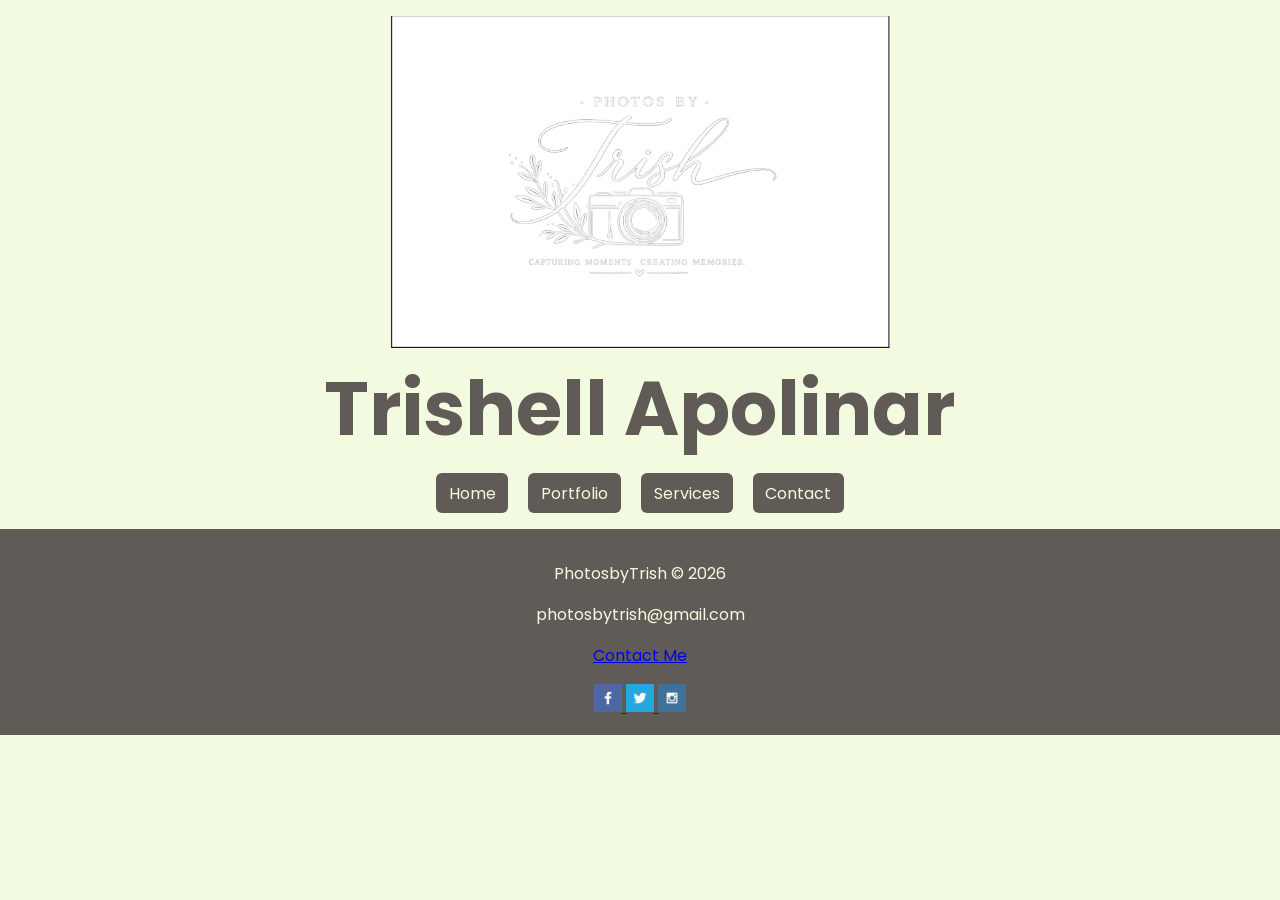
<file: child/contact.html>
<!DOCTYPE html>
<html lang="en">
<head>
    <meta charset="UTF-8">
    <meta name="viewport" content="width=device-width, initial-scale=1.0">
    <title>Photos by Trish/contact</title>
    <link rel="stylesheet" href="../styles/style.css">
</head>
<body>
    <header>
        <img id="logo" src="../images/logo.png" alt="logo">
        <h1 class="name">Trishell Apolinar</h1>

        <nav class="menu">
            <ul>
                <li><a href="../index.html">Home</a></li>
                <li><a href="portfolio.html">Portfolio</a></li>
                <li><a href="services.html">Services</a></li>
                <li><a href="contact.html">Contact</a></li>
            </ul>
        </nav>
    </header>

    <footer>
        <p> PhotosbyTrish &copy; 2026</p>
        <p>photosbytrish@gmail.com</p>
        <p><a href="contact.html">Contact Me</a></p>
        <div class="social">
            <a href="https://facebook.com" target="_blank">
                <img src="../images/facebook.png" alt="fb icon">
            </a>
            <a href="https://twitter.com" target="_blank">
                <img src="../images/twitter.png" alt="twitter icon">
            </a>
            <a href="https://instagram.com" target="_blank">
                <img src="../images/instagram.png" alt="instagram icon">
            </a>
        </div>
    </footer>
    
</body>
</html>
</file>
<file: styles/style.css>
@import url('https://fonts.googleapis.com/css2?family=Playfair:ital,opsz,wght@0,5..1200,300..900;1,5..1200,300..900&family=Poppins:ital,wght@0,100;0,200;0,300;0,400;0,500;0,600;0,700;0,800;0,900;1,100;1,200;1,300;1,400;1,500;1,600;1,700;1,800;1,900&display=swap');


:root {
	--brand-dark: #605B56; 
	--accent-lav: #E8D7FF; 
	--accent-green: #ACC18A;
	--cream: #F2FBE0; 
	--text: #222;
}


body {
	font-family: 'Poppins', system-ui, -apple-system, 'Segoe UI', Roboto, Arial, sans-serif;
	margin: 0;
	padding: 0;
	background: var(--cream);
	color: var(--brand-dark);
}


header { text-align: center; padding: 1rem 0; }
#logo {
    width: 500px;
    max-width: 100%;
    height: auto;
    display: block;
    margin: 0 auto;
}
.name { 
    margin: 0.25rem 0 0.5rem; 
    color: var(--brand-dark); 
    font-size: 75px;
}

.menu ul {
	list-style: none;
	margin: 0;
	padding: 0;
	display: flex;
	justify-content: center;
	gap: 1.25rem;
	align-items: center;
}
.menu li { margin: 0; }
.menu a {
	color: var(--cream);
	background: var(--brand-dark);
	text-decoration: none;
	padding: 0.45rem 0.8rem;
	display: inline-block;
	border-radius: 6px;
	transition: background 160ms ease, color 160ms ease;
}
.menu a:hover {
	background: var(--accent-lav);
	color: var(--brand-dark);
}

#descript {
	display: grid;
	grid-template-columns: 1.2fr 0.8fr;
	align-items: center;
	gap: 2rem;
	padding: 2rem 1rem;
	max-width: 1100px;
	margin: 0 auto;
}

#descript div {
	max-width: 560px;
}

#descript h1,
#descript h2 {
	margin: 0 0 1rem;
}

#descript h1 {
	font-size: clamp(2rem, 3vw, 3rem);
}

#descript h2 {
	font-size: 1.1rem;
	line-height: 1.75;
	font-weight: 400;
	color: rgba(96, 91, 86, 0.88);
}

#descript a {
	display: inline-block;
	margin-top: 2rem;
	background: var(--accent-green);
	color: var(--brand-dark);
	text-decoration: none;
	padding: 0.85rem 1.4rem;
	border-radius: 999px;
	font-weight: 700;
	transition: transform 150ms ease, background 150ms ease;
}

#descript a:hover {
	background: #95b87a;
	transform: translateY(-1px);
}

#descript img {
	width: 100%;
	height: auto;
	border-radius: 16px;
	object-fit: cover;
}

#about {
	display: grid;
	grid-template-columns: 3fr 1fr;
	gap: 2rem;
	padding: 2rem;
	margin: 2rem auto;
	max-width: 1100px;
	background: rgba(255, 255, 255, 0.88);
	border: 1px solid rgba(96, 91, 86, 0.24);
	border-radius: 18px;
	box-shadow: 0 18px 36px rgba(96, 91, 86, 0.08);
	align-items: center;
}

#about #info {
	padding-right: 2rem;
}

#about h2 {
	margin-top: 1rem;
	font-size: 1.05rem;
	line-height: 1.8;
	color: rgba(96, 91, 86, 0.92);
}

#about h1 {
	margin-top: 0;
	font-size: clamp(2rem, 2.4vw, 2.8rem);
}

#about h2 {
	font-size: 1.05rem;
	line-height: 1.8;
	color: rgba(96, 91, 86, 0.92);
}

#about img {
	width: 100%;
	height: auto;
	border-radius: 16px;
	object-fit: cover;
	box-shadow: 0 10px 28px rgba(96, 91, 86, 0.12);
}

footer {
	background: var(--brand-dark);
	color: var(--cream);
	padding: 1rem 0.5rem;
	text-align: center;
}
.social img { width: 28px; height: auto; filter: none; }


.highlight { 
    color: var(--accent-green); 
}

#content {
	display: grid;
	grid-template-columns: repeat(3, minmax(0, 1fr));
	gap: 1.5rem;
	padding: 2rem;
	max-width: 1100px;
	margin: 0 auto 2rem;
}

#content section {
	display: flex;
	flex-direction: column;
	align-items: center;
	text-align: center;
	padding: 1rem;
	border: 1px solid rgba(96, 91, 86, 0.18);
	border-radius: 18px;
	background: rgba(255, 255, 255, 0.94);
}

#content section img {
	width: 100%;
	height: 300px;
	border-radius: 16px;
	object-fit: cover;
}

#content section h2 {
	margin: 1rem 0 0;
	font-size: 1.1rem;
	color: var(--brand-dark);
}

#moment {
	max-width: 1100px;
	margin: 0 auto 2rem;
	padding: 2rem;
	background: rgba(255, 255, 255, 0.92);
	border: 1px solid rgba(96, 91, 86, 0.24);
	border-radius: 18px;
	box-shadow: 0 18px 36px rgba(96, 91, 86, 0.08);
	display: flex;
	flex-direction: column;
	align-items: center;
	text-align: center;
}

#moment h1 {
	margin: 0;
	font-size: clamp(2rem, 2.5vw, 3rem);
	color: var(--brand-dark);
}

#moment a {
	display: inline-block;
	margin-top: 1.75rem;
	padding: 0.95rem 1.6rem;
	background: var(--brand-dark);
	color: var(--cream);
	text-decoration: none;
	border-radius: 999px;
	font-weight: 700;
	transition: background 150ms ease, transform 150ms ease;
}

#moment a:hover {
	background: var(--accent-lav);
	color: var(--brand-dark);
	transform: translateY(-1px);
}

@media (max-width: 860px) {
	#descript {
		grid-template-columns: 1fr;
		text-align: center;
	}

	#descript div {
		margin: 0 auto;
	}

	#descript a {
		margin-left: auto;
		margin-right: auto;
	}
    #about {
		grid-template-columns: 1fr;
		text-align: left;
	}

	#about #info {
		padding-right: 0;
	}

	#about img {
		margin-top: 1.5rem;
	}

	#content {
		grid-template-columns: 1fr;
	}
}

@media (max-width: 600px) {
	.menu ul { flex-direction: column; gap: 0.5rem; }
	.menu a { width: 90%; margin: 0 auto; }
}
</file>
